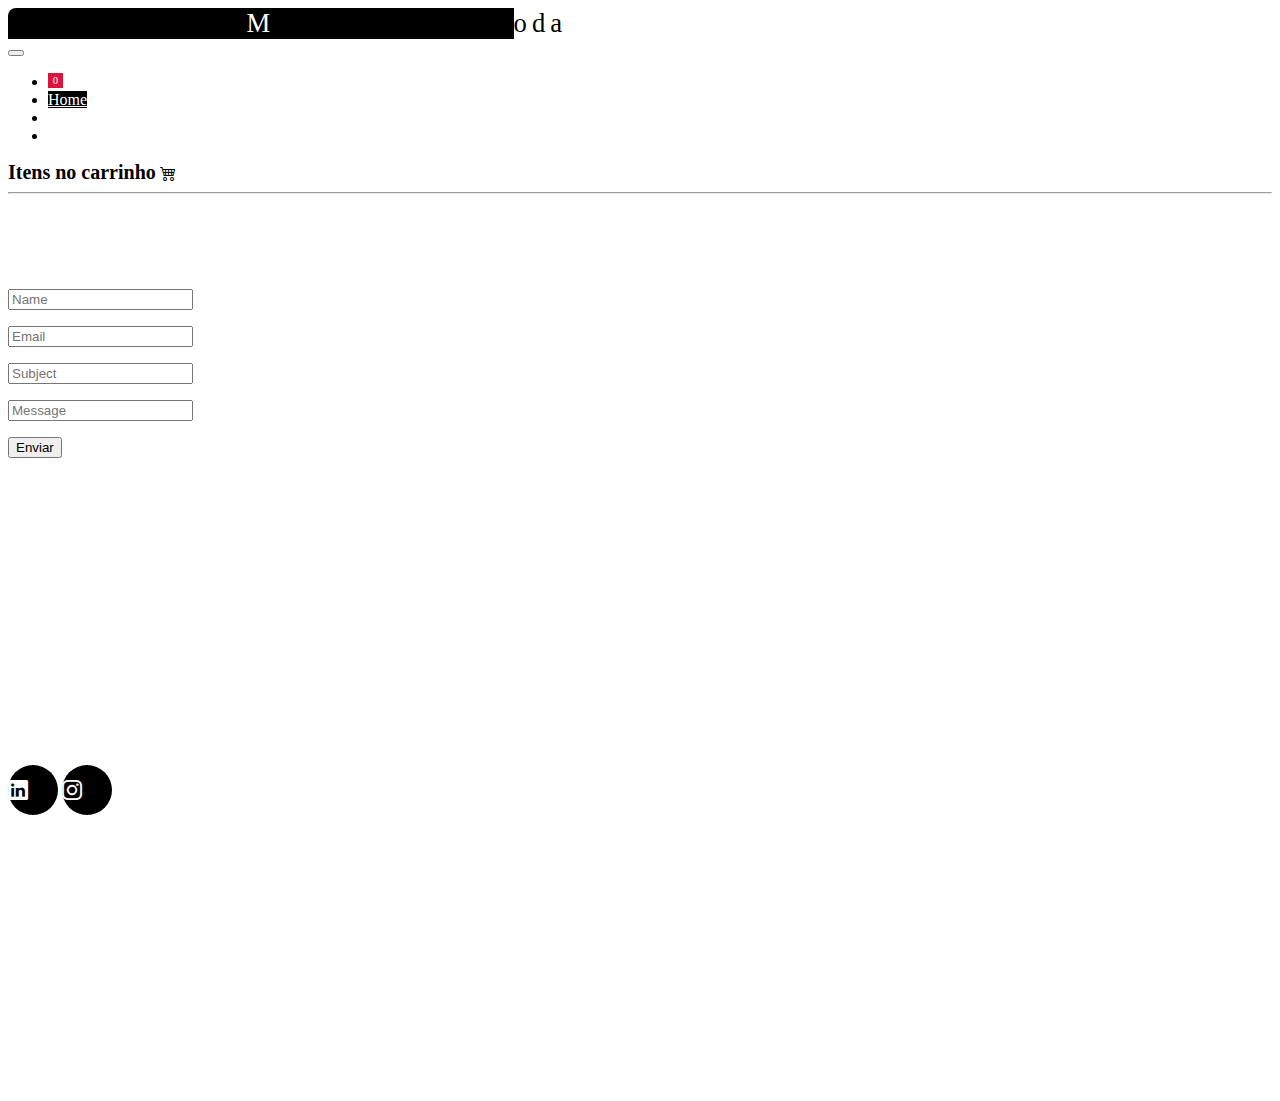
<file: carrinho.html>
<!DOCTYPE html>
<html>

<head>
    <meta charset="utf-8">
    <meta name="viewport" content="width=device-width">
    <title>Projeto</title>
    <link rel="icon" href="imagens/icon.ico">

    <link rel="stylesheet" href="https://cdn.jsdelivr.net/npm/bootstrap@4.6.0/dist/css/bootstrap.min.css"
        integrity="sha384-B0vP5xmATw1+K9KRQjQERJvTumQW0nPEzvF6L/Z6nronJ3oUOFUFpCjEUQouq2+l" crossorigin="anonymous">
    <!-- CDN CSS Icons bootstrap -->
    <link rel="stylesheet" href="https://cdn.jsdelivr.net/npm/bootstrap-icons@1.5.0/font/bootstrap-icons.css">
    <!-- CDN JS Bundle Bootstrap 4.6.0 -->
    <script src="https://code.jquery.com/jquery-3.5.1.slim.min.js"
        integrity="sha384-DfXdz2htPH0lsSSs5nCTpuj/zy4C+OGpamoFVy38MVBnE+IbbVYUew+OrCXaRkfj" crossorigin="anonymous">

        </script>
    <script src="https://cdn.jsdelivr.net/npm/bootstrap@4.6.0/dist/js/bootstrap.bundle.min.js"
        integrity="sha384-Piv4xVNRyMGpqkS2by6br4gNJ7DXjqk09RmUpJ8jgGtD7zP9yug3goQfGII0yAns" crossorigin="anonymous">

        </script>

    <link href="css/style.css" rel="stylesheet" type="text/css" />

</head>

<body>
    <header>
        <nav class="navbar navbar-expand-sm navbar-dark bg-dark fixed-top">

            <div id="logo">
                <span>M</span>oda
            </div>

            <!-- menu hamburguer -->
            <button class="navbar-toggler" data-toggle="collapse" data-target="#navegacao2">
                <span class="navbar-toggler-icon"></span>
            </button>

            <!-- navegacao -->
            <div class="collapse navbar-collapse" id="navegacao2">
                <ul class="navbar-nav ml-auto mr-5">
                    <li class="nav-item">
                        <span id="cont-car">0</span>
                        <a href="carrinho.html" class="nav-link"><i class="bi bi-cart4"></i></a>
                    </li>
                    <li class="nav-item">
                        <a href="index.html" class="nav-link active">Home</a>
                    </li>
                    <li class="nav-item">
                        <a href="agenda.html" class="nav-link">Agenda</a>
                    </li>
                    <li class="nav-item">
                        <a href="area_aluno.html" class="nav-link">Contato</a>
                    </li>
                </ul>
            </div>
        </nav>
    </header>

    <main>
        <section class="container-fluid">
            <div class="row d-flex justify-content-center mt-5">
                <div class="col-md-4 p-3 mb-5 rounded" id="conteudo">
                    <div class="mt-5">
                        <span style="font-size: 15pt; font-weight: 600;">Itens no carrinho</span>
                        <i class="bi bi-cart4"></i>
                        <hr>
                    </div>
                </div>
            </div>
        </section> 
    </main>
    <footer class="footer bg-dark">
        <div class="container text-center pt-2">
            <div class="row">
                <div class="col-md-4">
                    <div class="text">
                        <h4>
                            Contato
                        </h4>
                        <p>Dúvidas?</p>
                    </div>
                    <form action="/action_page.php" target="_blank">
                        <p><input class="form-control" type="text" placeholder="Name" name="Name" required></p>
                        <p><input class="form-control" type="email" placeholder="Email" name="Email" required></p>
                        <p><input class="form-control" type="text" placeholder="Subject" name="Subject" required>
                        </p>
                        <p><input class="form-control" type="text" placeholder="Message" name="Message" required>
                        </p>
                        <button type="submit" class="btn btn-success">Enviar</button>
                    </form>
                </div>
                <div class="col-md-4" id="info-about"> 

                    <h4>About</h4>
                    <p><a href="#">About us</a></p>
                    <p><a href="#">We're hiring</a></p>
                    <p><a href="#">Support</a></p>
                    <p><a href="#">Find store</a></p>
                    <p><a href="#">Shipment</a></p>
                    <p><a href="#">Payment</a></p>
                    <p><a href="#">Gift card</a></p>
                    <p><a href="#">Return</a></p>
                    <p><a href="#">Help</a></p>

                </div>
                <div class="col-md-4" id="info-roda">

                    <h4>Store</h4>
                    <p><i class="fa fa-fw fa-map-marker"></i> Company Name</p>
                    <p><i class="fa fa-fw fa-phone"></i> 0044123123</p>
                    <p><i class="fa fa-fw fa-envelope"></i> ex@mail.com</p>
                    <h4>We accept</h4>
                    <p><i class="fa fa-fw fa-cc-amex"></i> Amex</p>
                    <p><i class="fa fa-fw fa-credit-card"></i> Credit Card</p>
                    <br>
                    <i class="fa fa-facebook-official w3-hover-opacity w3-large"></i>
                    <i class="fa fa-instagram w3-hover-opacity w3-large"></i>
                    <i class="fa fa-snapchat w3-hover-opacity w3-large"></i>
                    <i class="fa fa-pinterest-p w3-hover-opacity w3-large"></i>
                    <i class="fa fa-twitter w3-hover-opacity w3-large"></i>
                    <i class="fa fa-linkedin w3-hover-opacity w3-large"></i>
                </div>
            </div>
        </div>
    </footer>

    
    <div class="bg-secondary">
        <div class="container text-center p-3">
          <div class="row">
            <div class="col-md-12" id="elements">
              <a href="https://www.linkedin.com/in/daniel-leite-9372b5102/" target="_blank"><i class="bi bi-linkedin"></i></a>
              <a href="https://www.instagram.com/dan_si_leite/" target="_blank"><i class="bi bi-instagram"></i></a>
            </div>
          </div>        
        </div>
      </div>
  

    <script src="js/listCar.js"></script>

</body>

</html>
</file>
<file: css/style.css>
/* redefinir o padrão de cores do nav do bootstrap */
.bd-example{
    height: 200px;
}

.text-muted{
    font-size: 15pt;
}

#logo{
    min-width: 100px;
    font-size: 20pt;
    background-color: #fff;
    color: #000;
    border-radius: 8px 0 8px 0;
    overflow: hidden;
    letter-spacing: 5px;
}

#logo > span{
    width: 40%;
    display: inline-block;
    background-color: #000;
    color: #fff;
    text-align: center;
}

.card{
    display: flex;
    align-content: center;
    align-items: center;
    justify-content: center;
}

#cont-car{
  position: absolute;
  background-color: crimson;
  display: flex;
  align-items: center;
  align-content: center;
  justify-content: center;
  width: 15px;
  height: 15px;
  z-index: 9999;
  text-align: center;
  font-size: 8pt;
  color: #fff;
}

.verify{
    width: 80px;
    height: 80px;
    border-radius: 50px;
    display: none;
    align-content: center;
    align-items: center;
    justify-content: center;
    background-color: #000;
    position: absolute;
    color: #fff;
    cursor: pointer; 
    text-decoration: none !important;
}

.card:hover .verify{
    display: flex;
    color: #fff;
}

.card-footer{
    background-color: transparent;
}

.carousel{
    height: 100% !important;
}

.info{
    width: 300px;
    height: 300px;
    position: absolute;
    left: 15%;
    bottom: 50%;
    color: #fff;
    display: flex;
    flex-direction: column;
    align-content: center;
    justify-content: center;
}

@media (max-width: 800px)
{
    .info{
      font-size: 10pt !important;
    }
}


@media (max-width: 1200px)
{
  .info{
    display: none;
  }
}

.info > p {
    font-size: 20pt !important;
    text-shadow: none !important;
}

.info > a{
    width: 200px;
    height: 40px;
    display: flex;
    align-items: center;
    justify-content: center;
    background-color: #000;
    text-decoration: none;
    color: #fff;
    border-radius: 10px 0 10px 0;
    text-transform: uppercase;
}

.info > a:hover{
  
    background-color: #fff;
    color: #000;
    transition: 0.7s;
  
}

.cont{
    position: relative !important;
    top: 100px !important;
}

.button-page{
    width: 100px;
    border:1px solid red;
}

#info-about{
  color: #fff;
}

.text{
  color: #fff !important;
}

#info-roda{
  color: #fff;
}

#info-about > p > a{
  color: #fff;
  text-decoration: none !important;
}

.button-page a{
    text-decoration: none;
    color: #fff;
    font-size: 30pt;
    font-weight: 600;
    letter-spacing: -1px;
}

navbar::after, navbar::before{
    content: '' !important;
    display: table !important;
    clear: both !important;
}

.footer{
  min-height: 550px;
}


@media (max-width: 700px)
{
  .footer{
    min-height: 1200px;
  }
}

.active{
    background-color: #000;
  }
  
  .nav-link, .dropdown-item{
    color: white !important;
  }
  
  .nav-link:hover:not(.active), .dropdown-item:hover{
    background-color: #fff;
    color: #000 !important;
  }
  
  .bg-imagem{
    overflow: hidden;
    height: 48vw; /* para manter a responsividade utlizamos o viewport */
   
  }
  
  .bg-imagem p{
    text-shadow: 4px 4px 8px black;
    /* para manter a responsividade utilizamos o viewport */
    font-size: 4vw; 
  }
  
  .mt-60{
    margin-top: 60px;
  }
  
  /* Estilo agenda */
  
  #agenda th{
    font-size: 1.5vw;
  }
  
  #agenda td{
    height: 100px;
    /* 100% / 7 colunas */
    width: 14.29%;
  }
  
  #agenda td.bg-info{
    color: white;
  }
  
  footer{
    height: 50px;
  }

  #elements > a{
    width: 50px;
    height: 50px;
    display: inline-block;
    border-radius: 50px;
    line-height: 50px;
    flex-direction: row;
    background-color: #000;
    color: #fff;
    text-decoration: none;
    font-size: 15pt;
  }

  #elements > a:hover{
    background-color: #fff;
    transition: 0.5s;
    color: #000;
  }
</file>
